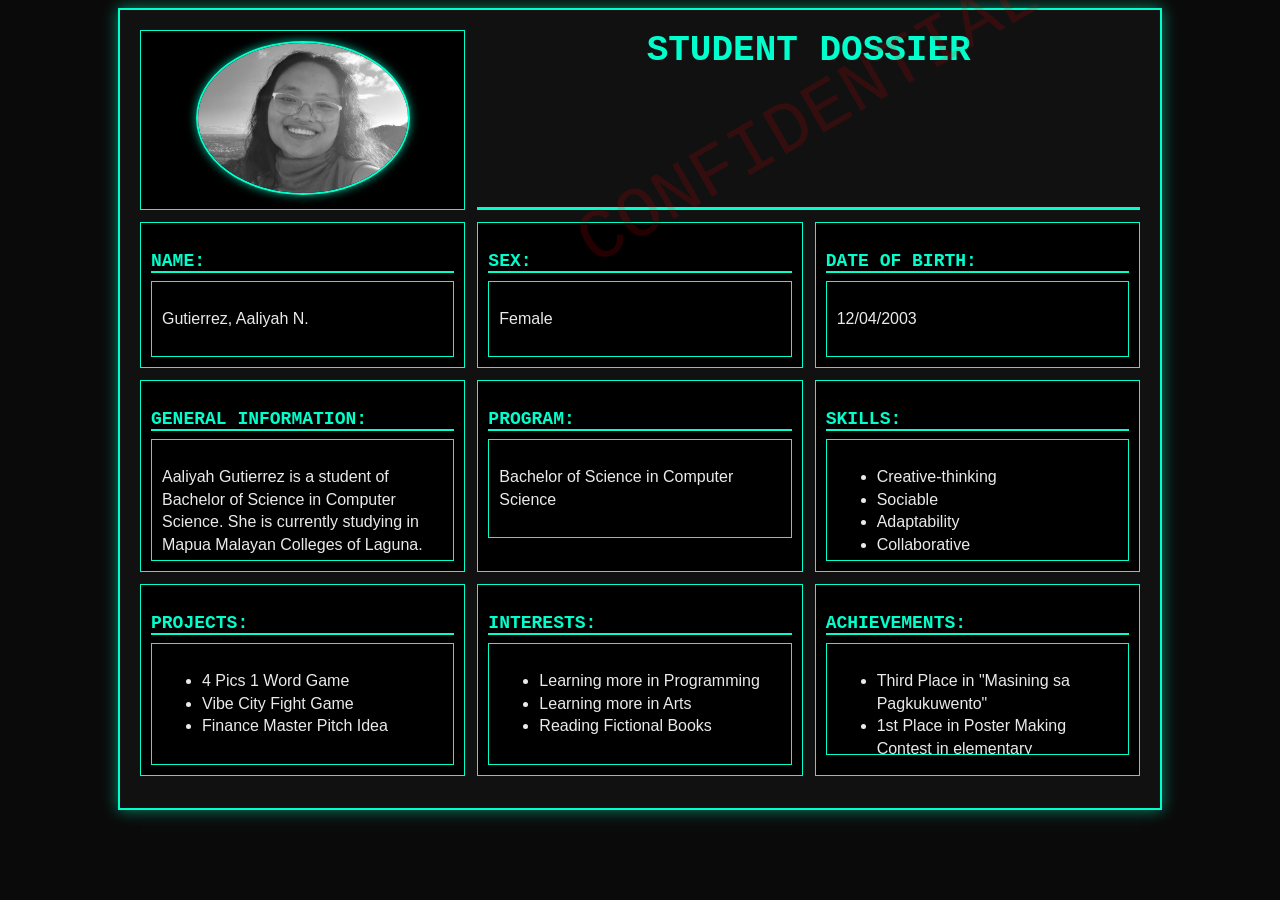
<file: PersonalWebsite.html>
<!DOCTYPE html>
<html>
<head>
    <head>
        <link rel="stylesheet" type="text/css" href="styles.css">
    </head>
<title>Introduction</title>
</head>
<body class="bg">
    <!--<img src = "myPic.jpg" style = "width: 200px;" class = "pic">-->

    <div class="gridbox">
        <div class="dossier">
            <p class = "id">STUDENT DOSSIER</p>
        </div>
        <div class="box pfp">
            <img src = "myPic.jpg" style = "width: 210px; bottom: 0; top: 0; right: 0;" class = "pic">
            <!--<p class="info" style="font-weight: bold;">2022153469</p>-->
        </div>
        
        <div class="box name">
            <p class="data">NAME:</p>
            <div class="box mini">
                <p class="info">Gutierrez, Aaliyah N.</p>
            </div>           
        </div>
        <div class="box gen">
            <p class="data">SEX:</p>
            <div class="box mini">
                <p class="info">Female</p>
            </div>           
        </div>
        <div class="box dob">
            <p class="data">DATE OF BIRTH:</p>
            <div class="box mini">
                <p class="info">12/04/2003</p>
            </div>           
        </div>
        <div class="box geninfo">
            <p class="data">GENERAL INFORMATION:</p>
            <div class="box mini" style="height: 100px; overflow-y: scroll;">
                <p class="info">Aaliyah Gutierrez is a student of Bachelor of Science in Computer Science. She is currently studying in Mapua Malayan Colleges of Laguna. She is also the Secretary of JPCS in MMCL.
                    
                </p>
            </div>           
        </div>
        
        <div class="box prog">
            <p class="data">PROGRAM:</p>
            <div class="box mini">
                <p class="info">Bachelor of Science in Computer Science</p>
            </div>           
        </div>
        <div class="box skills">
            <p class="data">SKILLS:</p>
            <div class="box mini" style="height: 100px; overflow-y: scroll;">
                <ul class="info">
                    <li>Creative-thinking</li>
                    <li>Sociable</li>
                    <li>Adaptability</li>
                    <li>Collaborative</li>
                    <li>Can Work Under Pressure</li>
                </ul>
                
            </div>           
        </div>
        <div class="box projs">
            <p class="data">PROJECTS:</p>
            <div class="box mini">
                <ul class="info">
                    <li>4 Pics 1 Word Game</li>
                    <li>Vibe City Fight Game</li>
                    <li>Finance Master Pitch Idea</li>
                </ul>
            </div>           
        </div>
        <div class="box inter">
            <p class="data">INTERESTS:</p>
            <div class="box mini">
                <ul class="info">
                    <li>Learning more in Programming</li>
                    <li>Learning more in Arts</li>
                    <li>Reading Fictional Books</li>
                </ul>
            </div>           
        </div>
        <div class="box achi">
            <p class="data">ACHIEVEMENTS:</p>
            <div class="box mini" style="height: 90px; overflow-y: scroll;">
                <ul class="info">
                    <li>Third Place in "Masining sa Pagkukuwento"</li>
                    <li>1st Place in Poster Making Contest in elementary</li>
                    <li>Third PLace in Declamation Contest</li>
                </ul>
            </div>           
        </div>
        
        
        
        
    </div>    
        

</body>
</html>
</file>
<file: styles.css>
body {
  background-color: #0a0a0a;
  font-family: 'Roboto', sans-serif;
  color: #eaeaea;
}

.gridbox {
  display: grid;
  grid-template-areas:
    "pfp dossier dossier"
    "name gen dob"
    "about about about"
    "projects practicum practicum"
    "experience student certificates";
  grid-template-columns: 1fr 1fr 1fr;
  gap: 12px;
  max-width: 1000px;
  margin: auto;
  padding: 20px;
  border: 2px solid #00ffcc;
  box-shadow: 0 0 15px rgba(0,255,204,0.5);
  background-color: #111;
}

/* Assign areas */
.pfp { grid-area: pfp; text-align: center; }
.dossier { grid-area: dossier; }
.name { grid-area: name; }
.gen { grid-area: gen; }
.dob { grid-area: dob; }
.about { grid-area: about; }
.projects { grid-area: projects; }
.practicum { grid-area: practicum; }
.experience { grid-area: experience; }
.student { grid-area: student; }
.certificates { grid-area: certificates; }

/* Dynamic sizing */
.about { grid-column: 1 / span 3; min-height: 150px; }
.certificates { grid-row: span 2; }

/* Box styling */
.box {
  background-color: #000;
  border: 1px solid #00ffcc;
  padding: 10px;
  transition: box-shadow 0.3s ease;
}
.box:hover { box-shadow: 0 0 10px rgba(0,255,204,0.7); }

.dossier {
  border-bottom: 3px solid #00ffcc;
  text-align: center;
  position: relative;
}
.dossier::after {
  content: "CONFIDENTIAL";
  position: absolute;
  top: 50%; left: 50%;
  transform: translate(-50%, -50%) rotate(-30deg);
  font-size: 72px;
  font-family: 'Courier New', monospace;
  color: rgba(255,0,0,0.15);
  pointer-events: none;
}

.id {
  font-family: 'Courier New', monospace;
  font-size: 36px;
  font-weight: bold;
  text-transform: uppercase;
  margin: 0;
  color: #00ffcc;
}

.data {
  font-family: 'Courier New', monospace;
  font-size: 18px;
  font-weight: bold;
  text-transform: uppercase;
  border-bottom: 2px solid #00ffcc;
  margin-bottom: 8px;
  color: #00ffcc;
}

.info { font-size: 16px; line-height: 1.4; }

.pic {
  width: 150px; height: 150px;
  border-radius: 50%;
  border: 2px solid #00ffcc;
  object-fit: cover;
  box-shadow: 0 0 10px rgba(0,255,204,0.7);
}

a { color: #ff4444; text-decoration: none; }
a:hover { text-decoration: underline; color: #ff8888; }

/* Responsive collapse */
@media (max-width: 768px) {
  .gridbox {
    grid-template-areas:
      "dossier"
      "pfp"
      "name"
      "gen"
      "dob"
      "about"
      "projects"
      "practicum"
      "experience"
      "student"
      "certificates";
    grid-template-columns: 1fr;
  }
  .pic { width: 120px; height: 120px; }
  .id { font-size: 28px; }
}
</file>
